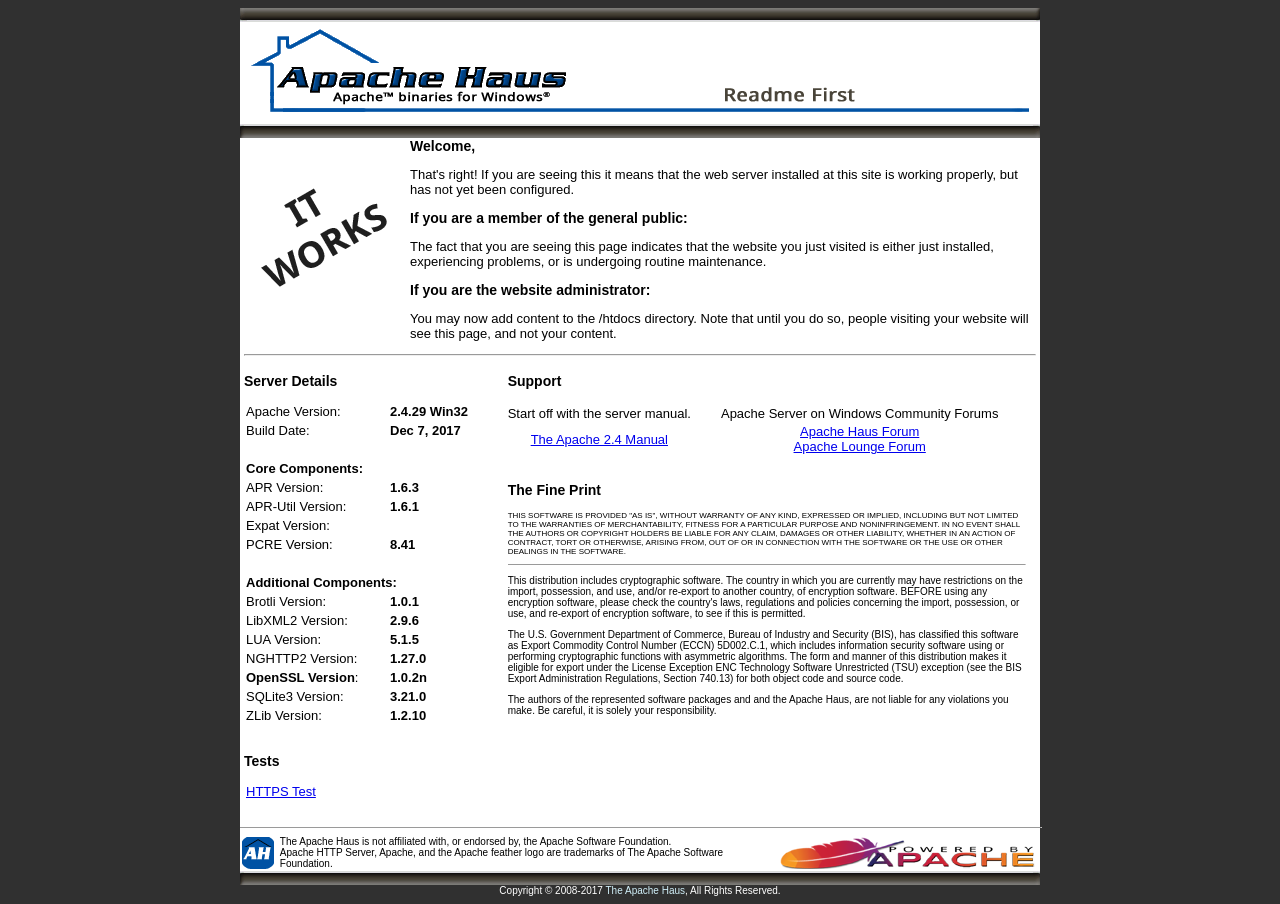
<file: index.html>
<!doctype html public "-//W3C//DTD HTML 4.0 Transitional//EN"><html><head><title> Apache Haus Distribution Installation Test </title><link rel="icon" href="/apachehaus.ico"><link rel="shortcut icon" href="/apachehaus.ico"><style type="text/css" title="Apache Haus Distribution Installation Test">body {font-family: Tahoma, Verdana, Arial, Serif; font-size: 12px; font-weight: 400;background-color: #303030; /*  #272727 */}td {font-family: Tahoma, Verdana, Arial, Serif; font-size: 13px; font-weight: 400;}.head{font-family: Tahoma, Verdana, Arial, Serif; font-size: 12px; font-weight: 600;}.mid{font-family: Tahoma, Verdana, Arial, Serif; font-size: 14px; font-weight: 600;}.mini{font-family: Tahoma, Verdana, Arial, Serif; font-size: 10px; font-weight: 400;}.fine{font-family: Tahoma, Verdana, Arial, Serif; font-size: 8px; font-weight: 400;}.bold{font-weight: 600;}#default {font-family: Tahoma, Verdana, Arial, Serif; font-size: 12px; font-weight: 400;}#copy {font-family: Tahoma, Verdana, Arial, Serif; font-size: 10px; font-weight: 400;color: #fff;}#copy a{color: #D0EFF9; text-decoration: none;}#copy a:hover{color: #52B0FE; text-decoration: none;}</style></head><body><center><table width="800" cellpadding="0" cellspacing="0" border="0" class="default"><tr bgcolor="#ffffff">	<td><img src="data:image/png;base64,                        iVBORw0KGgoAAAANSUhEUgAAAyAAAACCCAMAAACJklwiAAAABGdBTUEAAK/[base64]/HxhM3XCdWhlqPxA9cqSRNdVeNw4Ss0wBMl73S6AozWwA1aVNkdUhFQcLByUdSXhAPDbHF2RhYl2pnYdnY3W+IoEdtknRybi41PAUqTigkHT03LbnBuhlSjH2RpTd3uAsoRgMYLTJ0ticnJVNORFpYUDUwJxkwRwhHhkA9OUpFOkdEPUI/N1BKQ1RORjAsI3JxbTozKzo1K2hlYmlmYGlnYzk2MXp4dGiRuQsNDzArJE6HwB0aFo+uzDVjkUI9M25sZnJ/iz88MzIsJTIsJh1CZwZQm9vb2XBtakdGQ2ppZW1qZiomHmRiXzIuJDIuJWJgWWRhW2dkXklDPIicrhM+aRAbJ3OVt6XC3193j6rF4bTM5GVxfFSLwgAAAP///1T0TQUAABcMSURBVHjaYtjOzcSkOApGwShAB9cFhNnWAgQQwwuB65ICyqNgFIwCVLD9gvBbsWsAAcRw+YHw61ebr2qNglEwCpDA5iuf+GXOiAIEEAPbh4/[base64]/VEwCkYBGpCVNVEACCCGl5xG5grmCqNgFIwCVLBhg4LRYYAAYliwYM+MGTPWqY6CUTAKkMHMmTP2LFgHEEAMU6ZsUZ0wYab2KBgFowAOns/UnjBhwpYpUwACiOH/[base64]/feMttGAHgVDEwAEELkZJAqcPQoIznZUQ/rwVctHg3oUDEUAEEDkZZDF4IqhwJCYycDiIFAWyZrYNRrYo2DoAYAAIj2DLP+/GNz7nnaI2N53cRVoHrEmcHTicBQMOQAQQKRnkImdWSQvJckGL9AqGF3DOAqGGgAIIBIzSCp0MiSexG738kmgPku+3+gaxlEwtABAAJGYQXoha3YXk25Rjh94gdbs0VmRUTCUAEAAkZhB/ufMnjRpLnlWtYEqkayM2aO99VEwdABAAJGaQSgCgeCp9YL9o8E+CoYKAAggumaQ//8PgbJIVk3UaMCPgqEBAAKIuAwyl1oZ5H9OBnjriMFoV2QUDAkAEEBEZZBsO6plkP//[base64]/d/RaBgFgxUABBADrgYQOHvQekavcCJoyLemanTH4SgYpAAggLBmkJwqO/CikFm0tz8HnBEb/UZ766NgUAKAAMKSQbo6wWeVZE2kjwvmGoB7636jXZFRMAgBQABhZpDZkEPa8yfmdIEAHSoRu0YwGF2gNQoGHwAIIPQMMjdDFxVMHA2jUTCCAUAAoWaQYvTsMXodzigY2QAggJAzSGFgEDoAdqH9RgNpFIxcABBABJaa7B/NIKNgRAOAACKQQaKwZRDTfwhAO5f5wu0wI88AZGeaggTQ+aNgFBAEAAFETgZBTmm2NHOZKcWpGeFKXzDfHc53H434UUAcAAggcjKI478dK38VFha2ZfX986SZy1z/rV/5o6vKP4bsWupfz8rfhdU1DLB6zvHfl5WFy/38BWmYrUfBMAMAAURGBvH817OoMSEvISEvtPmfJc1cZvbvqV9FXmjZPwoyyCTdhKSOUliF8e/fvYKEJI8yWjYMR8EwAwABRHoGATZ9ymNdIjwCnJ3DVtMwrf37N7nBOyC2jOz2kOm/+Qb+zmFWTrBq7t+/+KRQD5fm0RbWKCAaAAQQ6Rnk379cFhaWcFAG8WBgQXQQXM2gwBXOMjPzhUmbYQJXRFL2RZOyBdtjnxcaEFH2zxIh7glvG9m6ohtnitnLb9X1d46wgrkRmGEK6sEZxpeAk1xRHIKkEJfdZqMJabgCgAAiOYNY/mNh+QckgPkDmEFgiQ3c8sIKHKGJFRuwhXY2MAAwRdv+Yy1IAtqwOhqLcUBX4DQODtz/9Vd4AzMIrJbzRM0weJzkiTo+4IgyZmeLze7RhDRcAUAAkZpBzP7FsPxzdPv3LzYUmEMimhFpw/Pfmn1bpy8KL40BJ5nERZWV0xc1x2CMsP77F7NzG1BuYSJELzA18q75KdSUi5pBPP8dyPcPiLWC5g+wcUtzoSn437+b69dMXl0Kkdu5bWvltp0s6C2nf/82JXg7d8AziPu/p93eAQwwPl4ngbwyuQmq0v3f1n2V04UgfRdbiN3loxlkZACAACIxgwBLe6d/lm7ANNPsD8whYS6ItOH4b+kkuwrvsph/7qampo7/EjPsihpC+8AZxPSfo6cpHDjGWGWkFiUECP6DJNQ/K+fqejj9+wdT4gjS4/jva7e3hwswVZoBhdyhxoWAjXP/t2NjTrw3MH+4AuUs/wll1OgmhaMn038swC5HAMiJMDCrAWhiOUQdPidBvVIOz0qzqgwSPHLBEzKW/9ZvzPFLikZUnSD3jCak4QoAAojEDPLvXzS4EHf9F5LkjdoJ+fdvb4V/gEvpP3cvIM/iX2JDPTA5JmKZxfCNCU/w9w5zAadG03/f2gqSPKwE0RQCjWsAqoENQYGNC4Aa9+/fjaCEUIZESO/b7B9Dnn9oLPrglOm/OTX+QBdawdto3/2SQkEmOv7H7ySEVxyho2GdeWCvuII5N+wT/D2i/zli6UyNgmEHAAKItAxi+W9OOThVpvzrawBmkIBYJ3hyA3eq4WNGpv8OdoNaSCzQVj1Kw72nP8HbgwHSgjH7tzCjPoChCaP8x20csLddlRcKSrHQ9haDf1gsxuCUGajLERCByB8dz/K8kQa1cDsJw+75jfVIdncmhToHrC4bbWGNCAAQQAQySCBKBnH8x5oALTohGcQ5DNYMgY4RxSK6wK3d/rAUZ4vaYI9ZGp8HHm61BOe5yRXeMA7KGC1O44Ac0PgtsAaBOOVfqIuVVbgTcqMHbjBIC6Sct/zn7+8cADMRn5Mw7dZFtrvb39k51Dt28vRKMLhXTvZimFEw+AFAAJGSQTz/xYQzlEN6xgebvJ3BA72wiW5gysnyB3eB3SDJsx+U7qOhmWDHw43V3R2J0A53eYI3fLj13795K0IRY69IY7RQ4/5jMQ7EAbadoOblOjmFhISwYLTRgAbDtIB1JQEzCMxEfE7CZ7fZv7LQWAYGhtgwZ/+kBt2s/PwGYF9lNIMMWwAQQCRkEGCh24xU6JaFeYAyCCu0xeIOS0bgVOUDTJ4JwAa/Eyjt2P7ruRuVWg9UamlrYWHh+i86zxs23Gr7j3VJEtJkBcoYLdy4/8jGwTjRrPjGWiEGw7SAdT1LcoaZiM9JeO02+1e6OhwKrFw8Qr2BHSOn0QwyfAFAAJGQQUADWMigCdjECoiA96JBg6oeLpChHmAfhSUDlO5ZQSnO9d/xqhXeHVYx/1IgI2HA4hpYQIPrHlfQaC5QYcw/LGO0YTDj/iMbB+SAkz4reHwLCfxHHW+DGMwKy3n/WOzqnWEm4nMSmldQ7UaZtEmM9QgANtpYRxcHD18AEEDEZxD3fywxSEWlI3SgFzZ49K8HvI7DCTzUA0xHc1KB7fZwcIpz/LdQF5IJvCA6VyGGW4Ec8GweRgYBGdcBTHsw42pAffQYyLhXLtA4UAbB53Kgpd3eMC0wI5xhJuJz0v9/MRkgr+QieQVhkCty394J2C5zCY8Z7aQPXwAQQERnELN/MazIHWnXfyHeHhEdsS6QtbGm/+Y01juDMgioNPVy/7cqz8PFCtJK+ffPw98jggGaGi3+/TtR7xELHUT99y/WOyyCATmD2JqCjOtLcO5gsIIMuwItL88LiHCBZEbTf6Ug49AziCl6FRSa5AHTAjcCZiI+J5n+SwSqjIVlEJBX4HabmXoht+JyvSNcwktHR7GGMQAIIGIziOe/f2gJ4R9rrBUIJII7tpBBVVBL/R94xCgmlsEqvIwF2mdgcAEqBJa07mZmjsCWiTNk1MkTLNcMlYMuuXIEjwkBm/oRQNFweDegjAHIjQY350z/sTKALGaFjU9BhrIsMTKIC1wLwohw2EAubieZ/nMCm58L8woDwm7QYhe4nZb/+hjCQSsHPEfT0bAFAAFEZAYB5o/cENSm9j9W8OCRkxM4yUEHVa1yIf2UGNDIEgs01Vr+E0x0AqmELEIRBI86OUHqGqDBLKwIOVhn+9+/PrAieAaBcs0gPEGwFtROOmoq9fyXCHEetFVo+y8G2UR8TrIFOikRxIN6hRXJoH8xyFY69TmxxvzDNvE4CoYLAAgg4jKIJ+ZqQOS1ib7w0dpcFpRE6w4b/[base64]/0QEuLlZNowM6gxLIQUFwHHUzCMxc6/+RwXJ1OAy0qRvKQQcQQFTKIP/+lUeDAA33qI8CSjKIDbARVAumqJtBCBtoQ4SaQQwAAohqGWQQHqjjZWHhNZo5kBJyiZwciEpOB9YltZFgZmYwsALIhFQs1kD5kjpwBgH2RBwywTIt6QgFSBoxMgi46wLUFgnUVvI/DWSWXHpdGihXBpPZrRkUACCACGSQeF1dA6KaWDh3Z/uYpuBvm6HyId1jH/BsIbhzAzPQ1MwHlxk4pHwssY4wgU12A3fHgUxMvQQWVrkOxS3o0IScDs4gwCwQDErpoIQOzB42JVB2JigpQxpMoHoEmL5BMlAqDU0jRgZBaCsBtqlqQRRQb2SyzRDPIAABRKUMght44m91YWQQz3+mZv88vRAT4GRnENN/pl4+2MYTUsAjxaC84EhyBrHwNXN3tPUckhnEGtyRjgQm+bT/yXJytUChFlC/vRaWuIHiccHwlN4CzjNyDmDKGk0j7gxiDeFlgk0nshk2iAFAANE6g/j8swRPn9jaWpiaghbCe6WYmtp6gQtxUE1h9g8obvEfwgeJW/wDpmxLV0QGgeoDFfxgQyyQDAELwOoEsIiPKUQ5UACYz0wh1njBHAAWB1Ur7v+A2STlnymqsf9BdoEzCFSXrSm0sgEyICab/TezBOIhl0GApXgwOIGD6gEHcHMrGLXbUQfOEqBcBEnpmf+RKWtsGiHmAkEcIoOkgyWC5dIjSeinDGIAEEC0ziDAYtwS1C8xs/wHRCmgGsXMHZQGXf9ZmgETqNk/kDh43bu74z9HL3AGAarwhGcQqD5QVQIxxBRhCJDn6AuWgmr3AqmAVFm24AxiC7LG0g2mFATcLUGZBJhNXP+5oRrrCjIEskAfosv1nwWkCgQaDTHZ1NPM09HWd2iOYtVBOs1yoDQdDG5uRVpn2tikgxO3DaSD4gBL6db/0SgUjaijWA6IDALp4SeDOi7JwyGDAATg5opxAARh4KvaQIwDAyQaN7/g4iP8OvUo1OjgoJuSDgRoWe7SFiiv/[base64]/zToYWrUM6QwCEEBUGubFBdxBC2LdwU0ZL3ChDyyXfSAp2hUtg/haAIEPZgbxglUWCMUwQ5AzCEy7j6mlpQ9SBnH9j9APcxSwBQeqlkCdI9QMAlTsBWOAdfn+8/3n5Wtp5v4f2eQhOsybDu5lWCMlYog4ZGQXKl6LM4NYY86Q4MsgsLw2xDMIQADRtg9iCx5nBZFmwDRnC8kIoJWCwLaXpcV/Nx9EpQDie9liySAQfWgpGWIIIoPAtFukeAETtQU8g4DFTUGtI6QM4gnqoYNWQHqhGgt0E6jbYYakyxa0EtMUtIgR2eQhmkHigkFDtGklwM6Ig4M1aOgVyHRIs4YMPaUBZa0dauVwZhBkjQQySJxNctz/SKBZYDuCIyMjh2wGAQgg2mYQs38+kHrEB9jn/QfuLIMaR+BetSW4SQTPIG7g2zvcMEwAKQN3spGbWDBDEBkEqt0U6cIdcAYBizt6oWSQFOjZJY7/0YwFucnS0gxJlxdoCbMPKEOZUnCVzyDJIKA6IB2YetNh60NAZTyoq1ACTtagDglQQTCuDIKskUAGcYB23mshlpIyOT/YAEAA6qwdB2AQhF6LxIWJwXABFxcTT9J7W3xq1ca1Q1n4CC8MggS/LRBqHVfJ26jUFRuEfNupkt17qSKhLuT08S2qLa46TucOIs/RCNc5pmmDo4G+pIV9Mxx3WMtRRZaoAlBkoIcB8C/[base64]/[base64]/TGui+xcAAHEcEfvPNclzVEwCkYBCti9W15cXPokQAAx8IlwyevcVxkFo2AUoAJpKR6etQABxMB3S/O+lNwoGAWjABWc4jl75BwHQAAxcB579JmDQ2kUjIJRgArEZBgZZQACiOEw+2kxxqPqo2AUjAIUwMbG//EDG0AAMYiekeH/dGWz1igYBaMACVzd/Oq18IPLAAHEcE3srfCF7cqjYBSMAlQgIHld4AVAADGsZRMWuK44CkbBKEAHTEzc2wECDAAyM4fEdqKsggAAAABJRU5ErkJggg" border="0"/></td></tr><tr bgcolor="#ffffff">	<td valign="middle">	<!-- MAIN BODY -->	<!-- _works --><table width="800" cellpadding="0" cellspacing="0" border="0"><tr>	<td valign="middle" width="170">	<img style="float:left; margin: 10px 10px 10px 10px;" src="[data-uri]	AK/INwWK6QAAABl0RVh0U29mdHdhcmUAQWRvYmUgSW1hZ2VSZWFkeXHJZTwAAAAwUExURS4uLpaWlvDw	8NLS0ltbW8PDw6WlpT09PXl5eeHh4bS0tExMTIiIiGpqah8fH/////mPxOcAAAAQdFJOU///////////	/////////wDgI10ZAAAIx0lEQVR42mLgH5QAIIAYBqezAAJokDoLIIAGqbMAAmiQOgsggAapswACaJA6	CyCABqmzAAJokDoLIIAGqbMAAmiQOgsggAapswACaJA6CyCABqmzAAJokDoLIIAGqbMAAmiQOgsggAap	swACaJA6CyCABqmzAAJokDoLIIAGqbMAAmiQOgsggCh1FittnAUQQJQ5i5OXj5EmzgIIIEqcxcTIx8fH	wEkLZwEEEAXOYmPgAwEOWjgLIIDIdhYrNx8EsDPRwFkAAUSmszg5oI5iYKSFq/gBAoiBvETFAHUVBydt	ciJAAJHjLC52qKNYaFQ88PMDBBDpzmJm4YMBRlq5ih8ggEh1FhMHHxLgpJWzAAKINGcx8bMju4qPl1bO	AgggBpLKBEZ+RkihwAqh+WiVuAACiIG0MoGTnxtUKAC5kGKLm0bOAgggBtLKBB5+Vj4ecEnFStNUDxBA	DCSVCaASHZbMeSHFKU1KU36AAGIgqUxgRo5UiBAPRdYz4xAHCCAGUsoE1FqZkcJCgouDG9WjSAAggIhw	FqKkQo0xJkgNxEJmo4gBX1YGCCAinMXJAHcXaoyxkV9IcMHM5MIuDxBAxKQtRhYORg7MxMXPD0ly7KS7	ioNQ/QUQQEQXEOxYYozcQgLeKmJhxBHUAAFEdHHKhi3QOcgqJKB5hQNP7AMEEPGlPLYY4ySn3QzJKgx4	kyRAABHvLGZsMcaILcnhdhATItzxZxSAAGIgNUWgxRg7CYUEIySEIF7BrxQggBhIDXy0GOPCm89R8gc7	1C2MRIQWQAAxkJ5UWTGTHDtBZzHxwoMIYgw33toBIIBIagZiizFm4no/jAid0ETKx80CrWpZMPUDBBBJ	zoLGGBtqkuPlJDakWZDzNDJgQM8zAAFEWqOZhewOKwdSLmZmwHQXmtcAAog0Z8EaM6xcjFz8pHuIEXWY	ABmg5WWAACKx58NDYq+HCeZ8FpTMwsmB4TDUaAQIIBKdxcRAUq8H2KiFxjiG1cysQAD0Gic06FCLaYAA	IrWfyAhzFTsbkY1aRoSzcBRoWHwJEECkOoubhBERHkRsM+NrATFgltIAAcRARoYCeo2ThBjnhYUIjiqK	CUskAgQQac6CFFzcrKTFOCtUIwc+r6J6FCCASC8gGNhIjXJuqAOxNheZubG1jQACiIHUFM9DSlnKCqsW	GLEnSE42aInPjSYDEECkFhAkdr9gfVxGzOzLxcgCH2dhR698AAKI2tMFnIwg//NyoVULWMoVZqQiHiMG	AAKIus5iZUHv6cKCCeEGeCMIMfyKaRBAAFHTWZzIQ3IcGNUCInBYkdv0WEtAgACinrMQ47woDVY2eI+Q	Ed1hjHwsPDhqfIAAopqzuNjRwoQdpTEE4iKHJgv+XglAAFHJWfAxHQYeVlZelOBiRRonYGXBiGXsACCA	qOQsWIMHklA4UKoTlB4TYvAcb3ABBBCVnIVU/cFrOV7sfVxwEiTUJwEIIGqlLdReEUpbFL2PC8wbBEct	AAKIakkeZYiXHaUnwsRO8kAYQABRzVmsSL0iRrTuN/F9XBgACCDqlVuIIV5GjAYUyT0mgACinrPgvSIW	zHkqZlIHwgACiHxncYJaAAwsjJwYzXw+zAk0DhIHnAACiFxnIRWMHEw4qz+4w0By3CQMsgIEEHnO4mTB	1lVnQ4ggHMYGK63YSLEAIIDIchYXA/YhBKhjgS5gQ9SQ0BYWaQMEAAFEjrPYcA1tIA/xIjuM9IkhgABi	INtV7IysrLCmOCzvo1R/bMRVf1gBQACR7ixOlM45bJSDB0v1x0RU9YcVAAQQ6c5iQR3jYkYZ2sCo/tjJ	m9kDCCASnMWJVGryYsQpC7nVH1YAEEBEO4uZhQPHgCwvcgiRXv1hBQABRKSzQJN37EiOwJLYeCgdMEQG	AAHEQEJBxYywFktbi53M6g8rAAggIp2FsIoFc+yOEyWdc1BjnRJAABEZiYh0zoJlsJkFOb2RWv1hBQAB	RKSzECmKEUtWQ21gkVj9YQUAAUSks9jg+YsVy1QGF2pyosJkP0AA4XUWKzPqiB0PfEgRNbi4qL6CBCCA	8DiLkxdpdoEF3oHgwSyZeKi+DggggBhwDymgzHowwm3mxJjlh7T/qLquBSCAGPCXCXB3caL1a5AH8Diw	ZE4KAUAA4Q4ttCYeN7yIgNZ7sKk3aEuVhZqu4gcIIAYC/VG4u8DphwG5tQeaBGflgk6TUHn5KUAAMRDq	vsPcxYzZfME380YhAAggBvzdZAaEnexIZRMHmqu4qewqfoAAYkBvvrCgVDg8CHfxIKcg1PCi/iIugABi	QG++ICpZXnAwwN0FyZqw7MeK6EHQYu0pQAAhO4uRAXOQmJkNnnbYUUtR8Donbl42mqwrAwggZGcxo3QX	IImchx/uLh6aLazGBAABhBKJMHdBS0YGSOOODdreZCZz+RE5ACCAUJM8qrs4oEUCG3REjZ2mK2BRAEAA	oedEZHexwXIZxF0cPLRdMIwMAAIIvdyCugtcJHDC6xuou2i6MBcFAAQQRnGK7C52eH2DNBhDF2cBBBCm	LUju4kG07hDuYqWHswACCIvnYe5igtQ/jKjDNOzM9HAWQABhixOou7gh671ZkJvzDPRJ8fwAAYQ1qTDD	hhV4kOsboLt4mOjjKn6AAGLAN4TFwYlS33Ax89MLAAQQA96hNUZuilctkwcAAogB/5AfN/3qGxQAEEAM	RAyQctLfWQABxMBP2F1s9HcWQAAx8BN0Fzsr/Z0FEEAMBAceGJkGIG0BBBADgQER3gFIWEAAEED4a14u	Vv6BAQABNEj3vgIE0CB1FkAADVJnAQTQIHUWQAANUmcBBNAgdRZAAA1SZwEE0CB1FkAADVJnAQTQIHUW	QAANUmcBBNAgdRZAAA1SZwEE0CB1FkAADVJnAQTQIHUWQAANUmcBBNAgdRZAAA1SZwEE0CB1FkAADVJn	AQTQIHUWQAANUmcBBNAgdRZAAA1SZwEE0CB1FkAADVJnAQTQIHUWQIABADWq/hCxWcQTAAAAAElFTkSu	QmCC" border="0"/>	</td>	<td width="630">	<!-- TEXT -->	<p><font class="mid">Welcome,</font></p>	<p>That's right! If you are seeing this it means that the web server installed at this site is working properly, but has not yet been configured.</p> 	<p><font class="mid">If you are a member of the general public:</font></p>	<p>The fact that you are seeing this page indicates that the website you just visited is either just installed, experiencing problems, or is undergoing routine maintenance.</p>	<p><font class="mid">If you are the website administrator:</font></p>	<p>You may now add content to the /htdocs directory. Note that until you do so, people visiting your website will see this page, and not your content.</p>	</td></tr></table><p><center><hr width="790 size="1" style="color:#CDCDCD"/></center></p><table width="790" cellpadding="4" cellspacing="0" border="0"><tr valign="top">	<td width="260">	<!-- BEGIN LEFT CONTAINER -->		<p><font class="mid">Server Details</font></p>		<table cellpadding="2" cellspacing="0" border="0">		<tr>			<td width="140">Apache Version:</td>			<td class="bold">2.4.29 Win32</td>		</tr>		<tr>			<td>Build Date:</td>			<td class="bold">Dec 7, 2017</td>		</tr>		     		<tr><td colspan="2">&nbsp;</td></tr>		<tr><td colspan="2"><strong>Core Components:</strong></td></tr>		<tr>			<td>APR Version:</td>			<td class="bold">1.6.3</td>		</tr>		<tr>			<td>APR-Util Version:</td>			<td class="bold">1.6.1</td>		</tr>		<tr>			<td>Expat Version:</td>			<td class="bold"></td>		</tr>		<tr>			<td>PCRE Version:</td>			<td class="bold">8.41</td>		</tr>		<tr><td colspan="2">&nbsp;</td></tr>		<tr><td colspan="2"><strong>Additional Components:</strong></td></tr>		<tr>			<td>Brotli Version:</td>			<td class="bold">1.0.1</td>		</tr>		<tr>			<td>LibXML2 Version:</td>			<td class="bold">2.9.6</td>		</tr>		<tr>			<td>LUA Version:</td>			<td class="bold">5.1.5</td>		</tr>		<tr>			<td>NGHTTP2 Version:</td>			<td class="bold">1.27.0</td>		</tr>		<tr>			<td><strong>OpenSSL Version</strong>:</td>			<td class="bold">1.0.2n</td>		</tr>		<tr>			<td>SQLite3 Version:</td>			<td class="bold">3.21.0</td>		</tr>		<tr>			<td>ZLib Version:</td>			<td class="bold">1.2.10</td>		</tr>		</table>		<p><br/><font class="mid">Tests</font></p>		<table cellpadding="2" cellspacing="0" border="0">		<tr>			<td><a href="https://localhost/">HTTPS Test</a></td>		</tr>    </table>		 	<!-- END LEFT CONTAINER -->	</td>	<td width="530">	<!-- BEGIN RIGHT CONTAINER -->	<p><font class="mid">Support</font></p>	<table cellpadding="0" cellspacing="0" border="0" class="default">	<tr style="height:22px;">		<td>Start off with the server manual.</td>		<td rowspan="2" width=30>&nbsp;</td>		<td>Apache Server on Windows Community Forums</td>	</tr>	<tr>		<td align="center"><a href="http://httpd.apache.org/docs/2.4/">The Apache 2.4 Manual</a><br/></td>		<td align="center"><a href="http://www.apachehaus.com/forum">Apache Haus Forum</a><br />	<a href="http://www.apachelounge.com">Apache Lounge Forum</a></td>	</tr>	</table>	<br/><p><font class="mid">The Fine Print</font></p>	    <p class="fine">THIS SOFTWARE IS PROVIDED "AS IS", WITHOUT WARRANTY OF ANY KIND,   EXPRESSED OR IMPLIED, INCLUDING BUT NOT LIMITED TO THE WARRANTIES OF   MERCHANTABILITY, FITNESS FOR A PARTICULAR PURPOSE AND NONINFRINGEMENT.   IN NO EVENT SHALL THE AUTHORS OR COPYRIGHT HOLDERS BE LIABLE FOR ANY   CLAIM, DAMAGES OR OTHER LIABILITY, WHETHER IN AN ACTION OF CONTRACT,   TORT OR OTHERWISE, ARISING FROM, OUT OF OR IN CONNECTION WITH THE   SOFTWARE OR THE USE OR OTHER DEALINGS IN THE SOFTWARE.</p>	 <hr size=1>   <p class="mini">This distribution includes cryptographic software.  The country in which you    are currently may have restrictions on the import, possession, and use,    and/or re-export to another country, of encryption software.  BEFORE using    any encryption software, please check the country's laws, regulations and    policies concerning the import, possession, or use, and re-export of encryption   software, to see if this is permitted.</p>  <p class="mini">The U.S. Government Department of Commerce, Bureau of Industry and Security (BIS),   has classified this software as Export Commodity Control Number (ECCN) 5D002.C.1,   which includes information security software using or performing cryptographic   functions with asymmetric algorithms.  The form and manner of this distribution   makes it eligible for export under the License Exception ENC Technology Software   Unrestricted (TSU) exception (see the BIS Export Administration Regulations,   Section 740.13) for both object code and source code.</p>   <p class="mini">The authors of the represented software packages and and the Apache Haus, are   not liable for any violations you make. Be careful, it is solely your responsibility.</p> 		<!-- END RIGHT CONTAINER -->	</td></tr></table>	<!-- END MAIN BODY -->	</td></tr><tr bgcolor="#ffffff">	<td>  <br/><hr width="100%" size="1"/>	<table width="800" cellpadding="2" cellspacing="0" border="0"> <!-- disclaim -->	<tr valign="middle">		<td width="34" height="34"><a target="AH" href="https://www.apachehaus.com"><img id="padding-right:5px;padding-bottom:5px;float:left;"  src="[data-uri]		AK/INwWK6QAAABl0RVh0U29mdHdhcmUAQWRvYmUgSW1hZ2VSZWFkeXHJZTwAAAELUExURbvR53ejzu7z		+RFeqiJpsIiu1TN1tmaXyDZ3t/z9/t3o86jE4ABMmKrF4djl8XWhzgBJkgApUwAaNQZWpgA5cnKfzavG		4Y2y1iRqsQA2a8zc7QBOmwlYp4Ss0wBSowBHjgBNmgAdOgAKEwARIgApUgAhQleNwxtkrgAqUwA0aAAQ		HwATJtXj8ABPnQAKFABRowAtWQA0aQBGjAAmTQAaMwBQoQBFiSFosAA9egAKFQBDhgAYLwBLlQBGiwAr		VQAfPgAoUAA/fgBQoABRogAIDwBDhQAJElSLwgBQnwAyZQAPHgAQIAAJEwAnTgBGjQAqVFWMwgAcOQAd		PAA9ewBIkESAvP///wBSpP///7wyhm4AAABZdFJOU///////////////////////////////////////		//////////////////////////////////////////////////////////////////////////////8A		T4UBDwAAAexJREFUeNpiiIiI4OMIxwo4+ICSAAHEEBEhLhOOA8iIR0QABBBDBD+ykIKvaggynz8CIIAY		uJG4TpKWBp5KggpIQtwAAcSgjuBYaQXKh4fz+LuJIMQkAAKIAc7k0fC20AezbK2D/ODCAAEEU+Ch6SMo		DRM0NdRz4IGyAQIIqsDVS1EA2XHSdi4icmAWQACBFdgYKzvKoXlRXkjIDEQDBBBQgYCKtqQuZiA4B5vY		G4WHAwQQ1AoWBhBghLFYIRSIDxBAUAXMYSAA5oAY7HAqHCCAoAoYwQqYQCaAGKHhbCCKDcgHCCCIAmam		MCaQCHN4eCiIDg8PgFDh4QABxAA1gIkVohNsFheEkgJJAQQQA9QARrBOoKvACiGAFyQHEEAMUAOYwXaz		hoczIBSAPBEOEEAMEAOgAMgDsVlDQ2GeCAcIIAa4F6DegDgF6hcgAAggBqgLQkN5wd4IhXgmFOaJcIAA		YgA5iwseFKHsEHOgfgECgABiACkGuwbsfEZeiAwDzJfhAAHEEM4SGsoCYrEBrQllARFAu6EUEAAEEEM4		AQAQQAQVAAQQQQUAAcQggV/eHCCAUPIFFsANEEAMEaL45EUjAAKIIYJTVhiXtLAsZwRAADHgy906QEmA		AAIpiOAUU2NDl2VzF+MEyQEEGADHiStyQzap8AAAAABJRU5ErkJggg" border="0"/></a></td>		<td width="530"><font class="mini">The Apache Haus is not affiliated with, or endorsed by, the Apache Software Foundation.<br />Apache HTTP Server, Apache, and the Apache feather logo are trademarks of The Apache Software Foundation.</font></td>		<td align="right">		<img src="data:image/png;base64,                                                iVBORw0KGgoAAAANSUhEUgAAAQQAAAAgCAYAAAD0QgaeAAAABGdBTUEA		AK/INwWK6QAAABl0RVh0U29mdHdhcmUAQWRvYmUgSW1hZ2VSZWFkeXHJZTwAADR2SURBVHja7FQxTgNB		DBzv7iUCCSREg2gRf+ID/Id3INHyCZ5AgSjSURCdLsdl1zazJnlDGiw5zu6OZ+wpTtwdPcan+6hxVKYx		U1xBiiMJ0OaE5VsgSpDwojD90KQGV+ExwXrt/dVZBebEVYl3MI1vokquFZbtwA7lHftaF/E/XKN8M45B		fOYgRubkwSXUM3Zla1FbLjirMwrP03BBLvYTG7NIivkMObCRXYu88cSfqiV2pRKhmbtSV0po7VGwkdvg		iVW7EeSTsCmaiMvI3rDPwxW3vCF2bshfVJn4SMqMSv1G3zwL95Cwt0ezNdTpQalQpYZmHIO0cHpvIjF3		d9fED/9TeNxKwmwVWx2x8x/sbMHkM5au4H1UDSxibDpCL+t+h4/PF/pQ8R+nict1wtvjHa7PM1YD8Po+		4uF5c7J5jt+BXwHEMho1eAIJVBgCM6Dgn4/AwoqB4QOHgBIwe8kDhbn+MzKC8udnUFkKVHcXmOE+AtVy		//vPZAksLnyAGsWA9HFgXtwBVHMMiL+PhugoGOwAIIBGCwQCAJTr+f9/YGD+/YfhJys7xycmXn1gCyIY		2MKw+M/ExAKkPwEz/kUgfR6o+DCwqN3M+v/3mb+MHKuBYiX/GZlzgeKngMZMBhq3ngHc9hkFo2BwAoAA		GmkFAqgTxAHEAkAsCMzI4sDaXQJYswsB+dzA7A/qSbADxZ8DxX8A+c+BGfnePxbmt8zc/76I/n97jfXf		72tfmLln/P3HbP+biTEf2BJwA/ZhbP8wstj+/8+YCexlnAOaMpnl/9+u34wsU4HtDHagobYgNcBexyRg		Qz5/AP0vAuwoGQIbNx+A7NOjyX8UoAOAABruBQKwd8YgBszY0sBMbgLEhkC+HAPTfwVgTwBYCDAKALtO		LKAxg//gtgAjWBNobACYuYFSwKYBA+NroPhLYIY/D+zJLxf6//4S19/v3379Y9v57r/Azt/MLBlAuUlA		zazATA+0j8n8FyObMdP/v/OABc1xoF4HRmj3g4mJKQ9IfwUym4D4ByO4BULT5g1opESSiZHZk5GJ2en/		/3+OQJdI/fv3Zz/Qg74MELeMglEABwABNCwKBKRMxQ/MgG7A/GwKpJWAWAaYEyWANbQwUI4H1gVghOQU		hv9Q9n+0kQOIGGgklAk0SAhqSaj9YWC2/c/ImALU+BRYmNzi/P/jkNS/l6s+MfLO+MjEe/kHI1sXULMV		ZOCPkQVYSKQygFsZDOBBUNDgJaSJwlgJtM8a2LIo+PP/z/m/oME/RrAPjMCuA7YwsHmMyFEPYCuHQQuo		0RxYCJgwMjKp/P37U+77zzcsP368evHj57vjv399vv/r96fT//7/YR5N/qMAHQAEEMsQzPzKwAyqB8ng		jJ8htdz/F79YOG79//MbNH4f+J+BKZIBKaPDamhwZoUUBwyw4gAmg6wOwf4P7WX8h+niAuoHTceo/mVi		9gbS+bz/vnSz//s54RWLcMQPRvaNQDFDqDnAcoOBkxG5iEH4wg4oufDvv38B/xj+3mNm/CcMVJcNVNf7		D+oW0IzKfyaigoQbqFIdWKgEMTIwezOxsOkw/v3F8uvH289fvj278enTnQ0/f767BSwAHgHVgoaxXwHx		OyD+Npr8RwE6AAigwV4gcAIxL4Rm/PXvH8N30OQlMPFrADNPzh8mFikG0ATpf4b3wIz04Bcz6ykgfz8w		CwK7CQzOmLU/JKP/QyoEYK0G6KQjUtZlRCoUGLG0IMAsqX8MzD0sDH+NxX+/rX3NKpT/hZlzHTCzi8DM		RS90kIAuCxNLJ1A49B/jb6O//5nfA8uea8xM/yAuAU1iMOIsEQSB2AZYajgyMTC5sDKxqjL++8/+5eeb		Vy+/3D389suDa1++P70N7Bo8Aap7AMTPgfgjA2Sm499osh8FuABAAA22AkEUiM2BfW+d/0xMyn+ZmRSA		uUIcNBYAbEr/AVaZH4DZ5Dwwgx1i+v+/BZjZaoCpG1QogLoEwsBMZAzMe2+BWW8PMAveZADVnPDa/z98		jAC5JYAtoyOLMaC1KGAFCiNcxX/mvwzMMUCdlgJ/P1f/YWSa8YORowabHXCx/5B1HMDMHAx0f+b//4xc		wELkNEgBeKXE/3/gdQtogAuILYDdAH9WRtZgoErpn/9+/fv08+3rx1/vnr75/vTJN18f3Pj//+9LaCvg		NRC/BeLPWL07CkYBFgAQQANbIEByCBt43p6BwQuYR+yAmVoVXPuC+viMjOgjZKAmvw1QfTYwAx5n/P93		CzBbeQHVySApFAbqD2aErA9AWl7FgFFTQwoJJhzOYsBZeDCiVbOQEQdGZdb/v6cDC4Vlr1nYrv75z6TN		yIjUwvgP9wJSOwTcDGgEFgIP/zExljGDFxHBuxagJVAawALAhpmR2Y6RkdkBKCb97d+P/0++3b/3/OvD		bc++3b375vuT59//fAVl+mdA/JgBtCYC0iUgBjBBC2FQ+IFmXkCzD0+ghck/AjEHUv8FiH+jiQtBC6Ff		aOlMENpK+YWv+4OEYZH1E9rC+U+kPgaonhdEtoZAY0v8QMxGBTs/MlB/oJYNGtbcSO75Ai3sCblPEFo5		/MJS8TJA4xkFAAQQPQoEUKJjh3oMVO2xgutIYHuYhevv9/+gVYM//rP+/8kgDMxEUtAlg9gGzJAzMxMw		A1oDWwya0AhAb5Oz/AcHBiPu4Uc8w5P/SVSPKBYYBdn//YkT+Pvp21tmfvCKQnSlkK4GOMMC+/P/7wKF		H/xn/HeR+T844kz/MzBrMzIxKwO7E6Y//v00eP/zA8+nP++/ffr94emHn+9PPfv24PLzbw+v/Pv/F5Tx		PYC4BojnAzEfEKsAcSQ0YU6BJhpccRIE7nZAEvJ36AAoO7SbBpqaPcwAWTfxD0dk1ELVZiKJuwHxXCDe		DsSpSOJxQJwNlX+LJ+EfhNq3EimtgFo8Cxhwr9+A6QO5aS1SmgaN9ewE4mUwhcygFZ//kcdywP7dA+1W		nYSaxUKCnQzQMGKFhiPMTNBCtF3EZpA///4zKAqyMWiJsjNce/0TXTobGn5LoGHCCHUjqCBrhRYO2ACo		1dwLdWsitJIAFRJFoO40VG4zuiaAAKyavUtCYRTGz3stS9DoiyIcqiVobomWoKW1qSAKAoe2qKW2lmjo		HwhcGoqGsKAtooKgJSgiqJYksg8M44Il5cf12ttz5Nwou4ZDwg8U9L7H43ue55zX+3+CoLAhFQWR7Ta8		6iy6jlJc4HzSz+08OgEky8CX0VTUA3hguspfMKlGXxg5O5x5r4nk3wzeyA1Fdy1j1c5TXLNRHKlsaesf		HYH7qEDfBoDyZwfkojv6x0pyXhDwFzKBnPLSq8cxD21hJLj/UPoI79rCqHCOBOT5nidlqG6l1aDmvyKV		pzWnLcPMmuZDOha7Tl1GEpl41Nb2k7g/b9QkSEnh9MgoEQYXUshrYAZsc/FxRD6jmvI8huiCE3gviIAQ		WHFJ3wTYBOOyEd3ytwrORDi46LrAMpiWjToHliS+STDriAFfp89XT88Fi6JWurS7uJEidYozTn/fzKXE		8Y5lPQ6xA5yKQ34JwkiwiZJ5m3YSL6WdThTsSayeCtdsEVFYdClgFqIxsF5J6Vi2pq5mL+2H2ml045EO		b9OlHQz/3geSDxbzfhG8rxjrag2aGqink7ss7V4VP8+HyMNgHiyIcbAAmGBIusFfj08BREmBAIo8YB+d		wQAYPFrAzG0AbH6rA9McP5DPBs4GTNA9DbAgBHkFug8CMmgGzS5MjI6/2VmzWFj/bWL4/2fR788sccB+		uiC2QUHSyylEoYAY4mPEkEckdvQCggHPLAT2Agi0hYDv79f7PxlZL/5kYjsObAOdBnr2KvO//7+AfjX9		y8SQDKwUrP5DBkelQbtFQIFz7v2ZfafenTj6/tfbp8AWwFNo8/0ltMb/gaW2hvHzoU1kMWhEuwDxRZCE		HZ8iQ4yQHsPN768YJr46CS4YoE3kP9BCBBuAiSuDFQMLFDMuYYZbPz8zPPwNbxFfgNaOddBMVwVtnq6B		1kSgGmghqCsIjXlwjcrFxMzQIKLCEMAjyrDn21uGvJc3GP78h4ckqPshAa3BWKAFHGgB1UMC0QwKG31o		qwW0tNwJGiYrQJL6fNwMRUoSDA5ifAy/Gf8xpJz7x3Dg9SdYBINKSS1omLFDMVY72YDpGeTWf//hYY9t		1PcUlFYhJZWCCgVJXhYGGwUu9AIBFCbi0DBhhmJQvNyB5kFQ4cWQ4yjA0BwlzvD78x+G3de+MnTufM9w		6NZ3kEsbofHwGEpng/sMvMwM7CyMDE/eo5Z7AAFEWoEAae9KAtteqUCmJ5CjBq+hkfv7jDDuf2hOQZr4		Y0Qa2f8P7TFDFANbDoxBzLz/XzL8//vz1ydmuFoyxiUYUKcT8WV6bIOK6AOMmK0ILAUOsPb7f4Pp//8z		wK7CKVaGP6fZ/v/5/Oc/K6gGMgSmnkBQwQeU0/4P2SuGUuQwMzIx8LLw8n3982knsDC4yQCZFvxOoJ/I		jFRbn4Um7h/wKRpgRo4U0mfgYWZhsOWRBS23Ypj0+gzDj39/LkH7+cXQ5ihyHxPU/C2BNkVXswLd1SKm		D87IvW+vAy1kBFoCd1IdtIUwnQGcHhgioOKghBcP7baAMsZ2oP4/UXxSDGF8EgwSLKwMH/7/YXDiEmLo		ElNlKHp5C3lW6TgQ95EY6xxQfU3QlkUntEsEamm8dBXlYwiQEGJ48fsXAxswE8w2UmBIPfcAVCgwQcNw		HTG1eZyqMMPl998ZTr76iq1OYIa2knqhmW8pqen2N7Ck+fnnPza/nYWaCwOgAv0atLXY6aHFzVDiIsTw		A5i5QanRU4+bwV2Pi2HtmS8McXNfgsw8Do1nUEuSwUefm2F+kjhD7JyXGAUCQACxkFAWqAO9HMfIzOAH		rGR0cI62YcnE/xmRlDKiijMwYtS44kzc//8z//n3988n0DZHYpfn4GriY44FoHcnYIOL2BYqoWdcJLt+		AMl7oITI9P/fjr+MzDcZIf00YLPzv/xvBtbE34ys9gyM/9VBXSZYwQj28n/IkCEzsAwEbwoFkn+BGUSb		X8eEiYktcPuzjaW//v/8L8mnxMDOyMrw/scrhhdfn2Dz9E9oxn6DazAL1E3485+Z4fP/XwyW3NIMOuzC		DEvfX3166OsT2+///pRBa/er0D4mKKGpA934k4WRyVSbXeBGioAKgyuPOMPWz0/BbkWLcpC+CdBaaAYD		eMoXDkqhYwmfgeZNbRZRY/DnFWP4+O8Xw/d/EJO+ABsp1lwCDOIsbAwv//z6D20NGQFxNzSDsUAzVz+e		Jvx/aJMaFA4MujxcvwRYWCoPf/g0C2jveqAkqDV2/ctfSDH2E8gB1YxzTBQYUs4++Hvg1afn0Ka1JtJY		12Oov1DsFOdkYfCXl2CI2Hf//9c//x5BC4A2pJaFKDQMpkH9QvQIFJ7s8x4aJp1Q94CUiLMxMy7k52Sa		kWTFz1DqJsTAzQ5pZYBmqr/9+MfADExfYVZ8DCzMjAyRs158BsqBWm8/vYGFxapsCQZOFtCuX8y6BiAA		I9fz2kQQhefNrsluNjW6mkpNMGlLAxYUKvYg1CLYiyJCxeLBk/+AIB4866H/gTdPAenJu5eePEuFWlDR		SIOQSlLXtJtkf82Mb5JpukljdWHZ4bG782Zm35vve/Nm9X/qDOQqWq4MVK3ohsgDsjLfUVRgSHuAw4B6		r3XQb+VATAB6qKAv65/i4BnQ05wKBjxyKT149RFeD4cgRBzT4YKMzgkYNPZY7H/gKo1ONLD0EyWfoMfN		qtgBO5TQBgOQeyByIMQjpAAXOdASyNUAzUhGODrdLEUCKlux52woyuVYbOx9qNT9RnUhu3htu12tUZq0		itbUk+X8g8RHd6t85vRkK6Olwi+7G9voEEbtVV5TsQL3GDdZUDyU+5yRMS1BHp+dIw9PlVrrbvU5Oozz		qGURuhSNVFDLdQNo7VY6F45rySKWgyYLPV9wt8PZqBWCVYUEhh3Se2UwUe6E4c6bmbTDwgtMho9iQNLl		rKYTcBRKuaF4fCo2UIFCPn+l4ComEk4ZBrlt27ByztbLO/Vn2M2X70/YlzIJrbgfIVGjRJefXcAEQ6fA		X14piFff6y+QRrXkBL3Z7DS/7nttNPbQCdiROt2QW0u5scK7uzOw9s15GnGR2ov47/LnX7s4u3eUU/2v		PA/JkvD5rKJIsi7gQjCUVYYQm0RfrxcmzezNklXwIgE+463r0+aPxRlz3D6p572ACz+UvweIcUmsoO0y		cm8+Ld7oE1tvN9vLS7Nm4s6cNYtmBp7P5S2VWDC0e/wRgJOrB40iiMIzc3u37uZ+kpODJIIgnIU/qIEo		FgkqIoJewNZKwSYWIWiKCEERS4sDLWy8QrAQGyVC7CI2ijYBMV1iAkpOTi8ncW93x53ZGd/b5LIXjIlY		7S77N2/me998895jtiOEMejAu5HvstUVUzIdldqGfJltMnuvBeXoKvhxTwKiYveKiYBuUActMtFtagFr		fJPZEKW1Ek2W0FukBv95FfGH9G8FETfUKDhg4SzWOwDpfQC7P0GzlxRDk3QRSKofjic0ZUdwuQSdkFc0		LhrAb4VwyZkZmaupXmc8JAW0HWX39PdXM6+X3zxEWZtP7bxJDLM0480bu2Sd7TV3jxzLD1z9omrSky5T		Wj2Gt29BK6ubOMNf03jg7NmG9J/kE+ZxHSka3YohkIJhkytdB0A7YJ6HSBrtBIGlUBrmT824FqBawFO0		VEj/3caOuaFM79uXza/PFoLmu7b/yi3SnFHgCrDXVZX8eTFlD0IXtAGQJoFs5mA5cX0tqOf+T9ouQam7		37aKJztzFw512APQxf3je3pziFcgMhtwyBBbiGHK4kkrAwJ0Yl8Ph3s+iO1gdsWbX3SDhamlH1OT1eaL		XCbt4z4BjuNE+wU0fsnLKyK8V7AMcaOvW2ZTzLr/8dtTaqWHJ66N4kOkUqmQWm1bcUCcQJHpRffOpb7O		YSG0D0BnDZBs7z97I0kr82h8bFQrUFLlcjngnNcP9pil20OFBzAoIQILOICJUFOPh5E9jMYTMmk7931F		zh3uUKWjaaWFTohAoS8zHNv6T//i4Kkzk+fPnl5v128BxIIjBwELbYYqIK4HVXKwwgBmCRsfMID//fv7		8x0TM3zdDpZ2DzhDMKA5kgF5iQ8DXCFkSTFE7B+ilcHIzP2f6S8wVv/9YmT6T2QpwIi9iY82sQgZxQAN		3AGJW8C4PA10H4i+wcT4H1RjcQPdAaxd/1sCSwI9YILQBdZtyqANTKhrFzDHFH4wsUEOT4G6Arljwgbs		15/9cOkRsDAANdVBZyU8ePD1/j4VYaM4bkZRoF4Whgs/bzHw/+JiEWDlYwGGNIOygHryzz9fX9x8f7WV		gYRzFf4x/Of59f+PCBN4GydkGTUI/wGmqc9//oAHKZignSVoFINXSTJCXQtKZJzAKGYBlv1a7Hym+hz8		pr48UimLPz6YuurT495f//+9IsYd1lyCwaps3PZ//oMnYjnZQS0kcOH0lwFYSGiWiii0lr28ff/D3983		SS0MNDg5lZMlJIrs+PjCBdlYhIFdWmCmB2biP/+AXZO/DF+ATeY3v38x/ARi8IIyRkiTEtSU5mJnYRBm		Y+bgY2Xk4GRlYjAQ5BK3FOOx/vX9m56ka+CRyXPmPn3+9CmDrq4uw8ePHxm+/v2nCGzZMf8Ftsg//foL		7PODWlwM7vMn90lEJaaAuyzp6ekMmpqaDF+/EizXuN9++yvLDMkXnOC88u8fu7myiHXZ1OlL/Hx9/gDt		/D916lQGYIHA8OrLX5WvX/5y/oXNZzFDUtfvv/+g/kIUdqD8xIjUBP7+C7WxA4rXL0D3xUUEqsXXL2MQ		5GGHywEEEAuWNiYoX5ZDCwMmBuRShwlR2bELApMqsLT69QHoNCa0NjhyFwG5y4CcgZDk/jOgqWdAUg8s		Bpi5gMXZH9AxRgRWEeGZFgRP/QFrLKD3QLUssNZnvMAA2qr8/981YOHMCrQPNEWlCxQD7QK0BmYLNWDA		ivwHzwAwIE1HMqDvS0BZvfAbWJZ+ZeKEO40FqB2Y8P9///v9DzcrD+ubn2+/735zYAO0RgSPZP9k49L6		Ba7pWBi42QSAtRqwSfLhCcNfvr8MQuyg2VxmBh1h/eyvvz6dffL18XoSx6r+Ibv0178/DOt+3Pv3nuXP		H6b/KNGA1q+F+Ef0NwOTP6soiwwHLziDAVsb3IVCamWf//55t/HXq04BLm5w7Qlq+YASLggjAxU2bs1Y		fpkSeCEFtODgh5fgqShdfmFQDc5gxclvVCQsW9T6+kEFkP+eWL9JsbFJd8orrNDh4TYBmfMPWsQff/WG		Yeubdww/uIG1Ig/PLzFllTe8QkJfWVhZ/zCzMP0DT3sD1f/49JH568vnfF8fPxWTYPjFKsP8h8lIiBt0		opVyqK+3FLAgfMrHxwcPPmDt9xcldQFr8H+cPCyWDs7SoIL9169fv/Py8ogpDCDmMSHGZ0Hp/ev37wzS		GoZ8nl5ektAZpv+IVhDDX0akHi8HsB236+Z3hiUX/vxhBJWAjJi9adyjb/8ZP336yZJS4aUKLAzEoLND		YAAQQCxIlTSsbxMOtLQSdO4WvNSBNbWY/iMmE4Dy7MKgY9OY//7+zAAvFJBbAQxI7QBYSwE50/+H9qtR		CgtGaJcDVmiAAoP9H9N/Toa/v78xoS4swN0qABWJwH4/aErm3z2gJbeAzgVNkz0GbWkGZmg2oDvEgGIG		QOOygJo1gGqBmf8/P/qmKNj8EvIOB1xrGUBO+w4sDP4CMzYrI2QNycMfLz6f+HjhohmfvjIfK5/k4XfH		jr3//WELA3hpNWjRgqwXK79i+qt/3xnYmNkZ/vz9DSwMrv3XN1e5//c5Ox/jNyYRUFLnYGQVMBY1afv+		9+vDtz/enSN+LJjxP7J/Pn76xGCeFHAusb5k18+v3/9hSUbIKfbv/Tt3f90p6nL+++STIwMrM8MvYK3O		A/Sb3h9Wa93KSobmhkZw7cnPz8/Q0NDA0NjYiKgCmZiFsgXlJ6mycal/AxYmXEB96988YjisLPrWSFH5		ofT5e9pC/5nYfwDN9OMVSXvy++eTWe+f9hDTChJmYRFtkpGfp8XFbfIV2N1nBVZ7b3/9Yph67x7DKyXl		zwF5JZcdnJ1vAN31Vkxc4gUbC/Mb6AzMX1iEAZvNTN9//OB59vSp9J1bt/hPHT6kvvr6ZYV7b66pTlHX		1GVAOzOCEW18ADzAATpnj5mVFWjW/4CgYIbtW7cQvR4JNIyAnHBBg3zA4ABWTkysWBt8yHYDw+z1d+Yf		8U2LV5uaGL9gZgJ2Cf8TPy8HzGbs3Jzs1xlQV5oyAAQQooXwF+wqGUbQ9lxGBm5wemZC1O7gQgitpQxq		QQALBWDtzfTv7w9w1xiR2RlRV+ehZFzkLsR/1MIAW0YHDcAB8xkzM9CNf3/AE+4/6NTcN0hf9f87YDny		AChzF+jSa8CweczICApiJmbIAhVGDSD2B1qhDNkaDZ4uZUYsj8a+6xH7HgdsKxWA3R5gV+EfCw8DGzAo		Xv5+//PIhwuXjn44v1uSQ/y5BKdE28ufr75f/HxtK3QO/ycXl6ShpKj5BGYWLv4ff38C9TEx3Hh4jMEj		wPTBilVL55Vk1H4/uupcp5SIOMuf/38YBNgENLQFtCoOvTgSwUDuJiVg8cDNxn5LhE9wKgOf4Hccc+nw		YHj56tXHTx8/fvjPyOQI8/PPP78Z9OUUlWzTM0GDYq9BhQF4Av7UKcRqGiYWjhxBhUZ7LmEXUMsCNG15		8v0Lhq0cv39Mmztrt7Kq6vIdjoHJwi/f+/1lYwGHY6KgZOn9399u7/7yfgUhbySKShTZ8PG7/QDW0qAo		BO18m/rkOQOHf9C9xd3d2yQkJECLg+4xIHZ2wtZxwKOMmZGRmYeTk01NRYUbhL28vAR+//kj+fjBA21R		UdEnhEtbRmBNzcTw5/O7fwmRxaLAwoCZm4WJ4LwYMP3//f77Hy+wEOP5/x91pg1alf4nxm5Wxr9/ZUW5		dj68c+3U9u3bf3JwcDARmwaAAfHTzt7ps7KSIqjlxCAoKAiWAgggeIHwD2JULNAmPVBhwITUMsAoDJAK		BSbW/8ycEn///XjD/O/PF5AOaC2P1CoAtwCYGNDW8zOgtFcZGTHGG0AlKLD5+P8T0LT7oLTJzPH/NdCh		b/79YnwPlPsFPTeUHUjz/ocs3eUABrYUkG0CGvCDnIPwXxAY9bwwv+IanGRE6QwwYmx/ZsCxjgFEgubq		/zCyMrz4z/T38udbT69+uXv9xreHuz///QpawnrNhFfbmoeJk/fA5+P7vv/9CVot9pqbS8pBUtxmPjsb		vwKo0gJ1F24/Os4QGud8ub+/exHQ5HWeIY73Vi9b/ZHnO8c0YU5ett//fjMo8sgHfBH6UHHx/bVJf///		+0LyMg1gxLL8Y/x48MCB5x2tbRzMzMBsga0gBrVD//1jfnz6gkEcs3gSG48EuM/PAjlVluEK6x9xWzYW		C+gS3Z+vXr1iOHLkCFgvLxOLUJWI6lRXbpEI0LgBGzB8Dr17zrBJhPVj//xV64yNjEDrJo68tTG8tnva		Igl3OSUzkNmcTEy8tWKKk9/8/f32/Pcvu3H5QYKNzdSNXzAJ0sJkAJrPyHDyzRsGEW/v073z588ANvV3		Q6cOCdbSSFO3kEUYLCzMSioqu2EF7okTJ8AtIKzTG0DLHUVYeBh7ExZkfX/LVhShzgTpVv+Hd7FhfPiA		HzQ/gbIONzsT79ffZJTroMQP7LzYKbNzcB3MLHz66s0v45evQU5HjCEgt/vQ8i4XGwP7ilNfD9bt9yrL		y836r6ykBC8QAAKIBanYAnXrnEGaUQoDZnBh8B/H1Cl4+hGYlpnYBf4Biz2gwj+oGR1LaQnawfMT6OCv		QBpUcoM2IYESNjDjA/vUf//fA21nBtbc74Hh9uXfP/BcBSswejih24ol/kOWpgJregYVoBmgU494wMeh		MqIP4SGyPGJTESI7I6YbGWArDFGWLWM/NwFCM4HHB5jBJyLf//nh68GvT28f+/b0/Ktf784Cm/jngdJX		QH6S4RBn0ORWkPr85zPDtS+3t4FWmHFyiuuIi1vPYmcTUPgPCjCgGY9fXGQwtpZ/1tfftYaHl3fdy5cv		7+noajOs2LFwbop/lggvq0YHJzMzaISX1VTIoPH7n+/vrn+6O4eBhDMaQZ1nAWCf+PeGM26Xl+w7YPXx		Aw8rMxN4eRgzPLogg4pAPgsnEzOvHLemhDAbOxew8AFGADPDt39/GJY+u8bw09T2jZiwyDdYk3P69Ong		0XigGpYsQYV6T26xiF/gneqMDM9+fmNY/Pf934apy3ZZ2dgs+/Hjx5HvP3/+Se/vutP04kX8hV3HdusL		iciAFuaIMrOKpAlJFRY/v3sR2M3AOmjJzcQkK8jCIvIXKVF+AS39dHTcBSwMQOsAHv/8+ZPhO7BPjq2w		IwBAxv5lgs7h9ff34135wgys6r5//igjxMUOzCf/GLAWCEyYBQKID+rmgFv5ZCzAA7WaBYGB/fv7G2MF		AUYGFVFJpFkGNPvQV1wy/2N481dANiG6ZpKhqeVtZDmAAGJB6lNIAXUqMzEjZhSQWga/oP26X+BltJC8		AprB+gM6KBwYMt+YOUCzD/++/ngH7P/8+/8NmFM+Ad31B8j+AvT0T6DP3wJzLDP47IK/4MGUj6C0BzTj		E+gYM/Ch6P9BexP+i/z/x6gKlBcF+lkSWDDwAsVFgOHG++8fIxv4qHYilymRvcgRz6IMNqAXmMEZ4y/D		tZ9vPh3+8vDGwS+PDn369/MsdFzgCXQxyR9IR/Efw9Nfb1kF/v26/OTH82PA/CwoKmI0iYNdSBV0DDqo		n/Xz53cGIXGWV/0TemYyMTGvB/bF7/X09DBYWloyOLk4Mrz782rR198ysVwsgtr/wDsiGVmshAyqPv/+		cu3J95eHifXuf3BrhpmB/xejsjSboDKbhDB8lgFaCDAwIc0yMIIXTP1j+PLnF8PnPz8ZLn55zbDz0xMG		Rj21L93lpYeAykB90H+7d+9maG2FLOl34haJD+GTyvsNHeQDDdY8BRYIESUFGz3c3BYeOHjweF1d3R9Q		zZuSnsbw8NuHG59/fV2mxyBSBkpz34A1gA23gGe2sHThhDeP237///8Z3R+vfv9+8eDXz8d6XFzyP8Fu		BNYSrCz/ORkY7oNWjE6cOJFh69atDIcOHWIANqPJqYAhaQE65YgLcDIzMmx4+Jlh9fM/v9mYGTH3xDHi		SGTgLs7//zFanEyBysys3//+JzmhcrCCBhWBBe25X3+ZmaDzeYyYa4KwNov+/GH5zSLAPqtaCbRG5TbI		j7y8vGA5gACCFwhMbP/ZGP4yciCa7CjNDnao2h+QQpHhx39Yf4wR2EdjBDbfGf9/Y2YHr0pjA4bjJ6AM		O5D+CywMuIFsYKZmkP0HFmMEDZiA+k6cwKQHauZzAfXw/PsPXjLL+B9aav7/izmNCapM/5N5vMd/ggUF		I3xlAgPGmlRGyGwBqOr5/en72W8vn578/vzGzR/vLv34/wdUEICWAr9gQOy8BAMxNiEGARY+hic/Xp66		+ucWKMyeiYuY1HFzyTiCCgNYCwRUG4kKav2Y2LJR+dqVy0WPHtzhluU2Znx8+jPDnMOr/skJKrOys7IL		/YfdBwEMBG4WTllHEeMJW14cTnj/+/MlYgu8v8B4Pfj+EcP7rx+BNRRiEglWKDAinS4JGo58//8Xw1N2		YKnNxvSPW1XmY3Bk6t2Y+PhjQiLCoOW+z3///s0AKrxANB8TK18En0wGsMEIbIf/ARegoJJfnpf/L//Z		e1wHrfz8T968FuP47RuLN48sw9dZq/6LsbL+VxYUU/r3H7EOBbRfIEpQvOTOr29P1n98Mwt94Ovz379X		D314vx1YIGTA7FDk4mJ8cfCAdP3Dh5862zuAhSxktgPUUiAVsEJLc0LZ9D+wUvjGyvmtbfWa5QrSki//		/P79h5iVtcBCn4mLh+/Rm7npVt/v7o9nYOMkvfICpoE331l+hldO36itrfnq75/fP3DZjUWQhYOd7a+Q		sMjbv3//Mbx79w5eIAAEEKJAYP73AzTFCruLgIEZY7gJJALe//3/P+a6ZFA+/fUFmpyYkNb9MMF6Y4zQ		ZtR/SIb/hzqQiLowCbYBCjZ9AixZ/jD9//uTCWWYH1+NjmvfAm49/8ETJYzg8Q8mBiZwY4YJvL783b9f		/+/+evNu5+dHF09+e3EOWAiAWgK3odOGL3GNir/9/YHh/e9PDHe/Pbz0+/+fC1xcUp6CApo5MBeA7Pj7		9y+wRcnM8P4Vg9ypp9fjOIGJQ1nKEJwoWcE1LLSkBDbV//75Ay6VGZkZwWsJxNmFDe2FDaq3vTqR9evf		77cEEyLQZ5+/fWV4aSj1UtnO/9H/X7//4ys+//39xyjKw/0v1MToiYqa2kspSakXnFycoFbBReg02//g		4GCGXbt2MXAwMjHGC8gWa7DzmPz8/xe81ZgZGHa/gG4WYvjP/P/EBQ9gU5/Bi1uEgZkXmkB4RRlAlRuo		FfUbqA58kQxoSS2wUgBdXZMvIlv5/M+vaye+ftoPyUhMDCIiIgzffv36uOHju6mqf//auclIaf0DijNz		cjKInTpZ9Hbdmv9cf38v/gnZ0kzqAicmPUFOJTVedq6tzz7dYeDk/gZyKWxhErZQYmNi+CMiwLdNVFj4		FLQFTbBA+AUM9+aOrm8SZw9axWlyAltFqNP1jERVcKB1Iv/+yMtKbVBWVTn67v23j+BxH6JnGRh/f/j0		9WtifCzDpk2b4P4DCCB4gcDJwnz/PwvjKWBTJvAfA9YBf3xTGAx/fwJL6m9MWMul/1gGDjGWOSPPNDCi		rl4EdiH+//vBiLRNEfsSZlJWKzJC5nZBWR8MQQ3lH6D+y9/f/178+f75+Z+f75/9+fb68e+vz678eHfz		+e+vd4E10TWkLsEXAktqwTX5X0hp+JuFlVtOREivkJGRhQU0bgCkGT5/ec7AzPzht7AQ30+Qs9iYWYGY		GTGHDB68YYYs1Przl+HXX2CxAkxybN85eUAxCpp5UOeRC/v99+ebnW/OVAIz1idCcQVaJ2Bl7XgytaGy		D1rzMhHRuPrMANlx+RHK/guqVWJiYhi2b98OMoDJj1cyP5JPtgqUrkCFwVegQ3d9f/v/r6jgdxZmpn/s		TJygATt4nx40p83OCBopBxa/oOWLv3+B+qB/5b7/Zlb+958HtL9DhIVVulpcfkrTiwcFp7993sMCDLql		S5cyuLi4MOzas+fKlXXr044dObJE7stnBWk+XgZBHh7+Qk2NJqfvX8N3v/+w4eGPn/eALfPPwC7G259/		/30BNyYY4fP6zBzMTDxi7KxC7MyM/Kp87MoafBzqVmI8Dmdef77LomkcPmnF2vvfv3xm0NbWxjmwyAIa		2Pzz5yO0hUjUeM7qNasZWupruOvshAWZWThB/QeEecRkPNBFacCMIcvPxCzwZLvSuu0T/mzZvoORk5OD		EaNJgKOAAXYzGA/d+nrpyv13t5WVleEtMIAAghcI6Ytf/9KRYatMtOVT4uFl0v//5z/46rG//zDXYGPL		bb+/MILWejAyMsJqd6TanwFR+6PMMqDMKmBOO/6DrWL8CcwUvxgZiW8VMCDtc2CEZzBmcN3PCN5LAArQ		j//+/gdm+u93f399++D3tzf3fn5+dv/3twev/vy48ev/X1B/FHYo6Sfo1NU/woUjMxgjwusvAzubgIaE		hP0Kbk5xfdAYADOwb/XhwyNg7Xn1x+o183damJuf+/nr12fwQuf/DFhjE7zIiY3138NbD960Btels/1m		tWFmYQHnZgsBjay3Pz9cP/Hp1hR057AwMjGxQd0D2rXDycTC8Ovnb9BJOYfJnboEtgzghQEfEwtbsoBC		QxSvTCULI6RoBS0SmvjsOoN6UdrF8vq6/cAs8/Tfv///GBhQW3eo0Q2MFza2bw/3Hnj3IbeyU4SJGTRw		zKDFwaU1UUZ1XvHTO1HHv346HBgYyHD9+nUGN2ChAMTHj+7clbC6p6eK6colJz1giaMjJMBgxM2pbSXA		ow06hOIPEP8EraADZltGZugxlYzgdf+MLMyMLNwsTIygHZDMwBICtH3h7Y+fDK++/+Iubi1TFuLnu/8R		adUbMBMBCxFGcEvlP3gVJ6gQB6dbojfhbd68mSEuLg462s/CBDLvDyuwYATmxB+soFYV9uQNdCszaFMW		C3xpPyODrRI7x7+7M1ukOP4zBEXyQ7r5TAxwGu4iJiwZBai/eQNDn6eObGNo5TzY5Y0MAAE4u5rQJqIg		POs2m59NrEEajAlY/CmNWBApJlSMSsAeFCEo8eZBbwpCb4XezbGeevDkxZsQsEgURA9FwZykCDXEWm1i		kppss8nm7WZ/8tb3NptYgoXoaff0lrc7883MN9/OGwDCkzULAfPPPrbu3Y76FhIRd/x4wBH08myvXUcB		wuhp86nR4j19h67OmDpi9vdS+1fofnQw/yJzHn6fZj+jIDeDcnvf5f8IoBjGdvr+DimRQZ4okmJJxKpa		NlSpoMm7BABqeQ0VyXVTxV16MEvFTv+pgKVm8wH/fPih/9AZmDh8ngCp2uPssQYNMX+N42C6jYogNgWS		ihsgd77DysqjD5fil+l0oLdOpxuNEK3h6LGQ0vSgdfRTf2UYSpCSLTQ1D2D+1v3kneeh6HRVEluw/HgZ		1I6qFKSdelNqTindjjVGqiYLMGvEfDY+dP4HENLptAUGlnSY5c9OcnxS4VjYrFehqsmQQ7/AvBKrLC4t		vRjnvXSK0daoDsNenGs9dY/FvKXyAqLzB+ipnBiHb0wE7yYePlijeoNisQjhsDU1D1+Yv/ppJhZdfJPN		Jt6vrs5nc7lzk4LgP3HAZAIeFwR4J/hcVOvDOAb8ENPrIyES7fKNDmy3EZRkFbZ1qmbjTO/JSCt1KhIa		NrVCvfX1ZaGi72pdB7bLuHWV4xJjrH+UvWUyGUilUuT7W4kl/lyWvrzeMK+XJNUiYAVRAm3GHCdVk2c4		7n3baW+92xCkhmL4ZB1bnUAnAZCDBJV8LpYAitojK8nSikFKsK4JeC/6DmX0MkIwNZs8MhO/GTwdm/vR		t4XfAghj6fLJez+vAXETKzOjnr4cm6GbNpe5OB+LsLECu7iiKKsgLzsTGxc7IxOoRIU1GX58AoY2aAsM		1DTQZa2wFSD//kMuaAXVD/8ZEWMKjIxIqxJBLQrQjMY/6H0JTIzQnMEIvriV5R8TOACg84pgDzFBi4G/		QPN/gdwAzBi/gR2hT//+/Hr95/eXV0D86e+vb8+Amf8Dw/+vN359f/T0z49nX/79ffsfUuuDMv5baOb/		DA2QXwwUHEjKxsbCwMkJauwCw5cROr4EpBmZnq2Wk1dWkpKStvz3T5j19+8/rEZGYe9TUpJAS5j3MxCx		VRYG+Pn4GRbtX3Zp6eSFrReuXkpjBVYbwPqPmZ2RWSAoMNDNMdATdBLS92vAWnTbtm3vv2qLLfypIMfz		l/k/E+jeWY6fv3jVzI0+YF22TgTYuHEjeEUiDPzk5XzIriAz65mGcvDtfwq8H/78YpbmYGfJKy05wM/P		vxM6/Up0SwQ0uOUyrW/mmlmztT4xMkgD08L/n3/+ciiKi4tm5+ap8kpK3EbT8pGPn/96UETEa//w8CNP		Hj3SunT6lN7V48dNHrx+xf3p6ROeTy+fi/349ZPjP6R+gQ5v/Wf8AUxRLIIiX+SMbN4ISUh+9zU0eq5v		YPBEWlr6EQ8PzxX0hrqQqf2aWypydq9//DYC9dj+/fvHIiUk/EeAj4+bULr58uULQ35+Prh1AVrI9fPX		n5+v+FSmnhVWV3zFx64Oajv9Fv/F6WDtDEqLoKmR/yC17OyQfQaCWg5rz3IKqz/8+dfnLycr+J5iVmZQ		K4WRgQOYP5ihye03sOL+AcTgAgGPi378/sHhquTJKSCtIQXU+AgmDhCAtav5SRiG4qW0Yx+4qQESPwA1		knjwQPyTjBcPcuAPkH+LA2cXb2qiB48kHEAzcQwGo3S+B50QDhzQQ5Nul63t+732/d5HUwmZsOavRTwi		9YnRfKgp81mdFg4ddpSz0/lqUSuX9lnBBMOwvMdsK2Sgh9OarVNMoElplKIlTKlEO3FxqzNPFIXE8EBK		5hcPwzMqS/QoCOgLGAicRkGDLt5hfnfoUzkcYA5HKg6EiAD8wptNw66IAmzDWIY9EQ16YuKNZRz4ctYP		pPgcx9JTNq+v7P2+6o9XXKj/es9io9EAsNwTz/tcY5U5M03rXNO0ivLYUPVPKHTtLT6F04nx7hdkEZA1		33GmUdRhnL/CWgZJXoFpWQca51hNKKuElike5HGb8TebTdJqtQgAhmT0DLm9vmG7jnMsMrzCSMpZsfaQ		1Hvb8hSCY8JqXMUkXhbAFwKcn0GyOhsUTFJrMK/kdmc4GhlP7sOpiOMcAOyXdMMwX8Mw2GX16sM0jbba		HPqKC/CUrAicQ4xFwF39rlbjtm1jlmtpBScT5W5+36QUMHPR9/3lKRlwp+u6AQ3X8IQs6yV+Ka9VL5lv		13VJvV5noEjO1Job5O+VtJGg+gaT9gW2924iCz8C0HZtOwiDMJSbjrjtxUye9P9/Cr9AY0ycuskA24XE		yS6J2eQFXri0BdrCoYxtCLFVLsIkxIGgOZMHoUmolnFKUyloyll7CyHyNUuMJWIrmdxtVhkq9EJy+TQe		fC7GElgh7XkDGAWlcQ1GDShf1kC5upqmXlPcSlAzOHTrzB0mg3Xe3LxFvHYFlkAVwEyPIJC6A0+tQ24C		kQ354Nf/llCzaa2JUmqMhyxCPLtFhEp6Ty/jdlnknC3Vd5c23sNAzf//YYhn/sd2OSzk5HTUyguRUUq/		InAzLlyxP5xBdV3IdDTo+LaNDPB8Do0x7/xE30v+/teT01uAAQDOcMkWo/Uk7QAAAABJRU5ErkJggg" border="0"/>		</td>	</tr>	</table><!-- disclaim -->	<!-- END MAIN BODY -->	</td></tr><tr>	<td><img src="[data-uri]	AK/INwWK6QAAABl0RVh0U29mdHdhcmUAQWRvYmUgSW1hZ2VSZWFkeXHJZTwAAAHFUExURd3W3sLEvuHd	5Nrd1r/Hxh0ZFmpnYSgjHhAPDTs0LD03LUxHPCwnIXRyblJPSDcxKSgkHcLBydnY3UhFQbnBulZST1hS	TGhlYicnJX99ezUwJllWT0VANSomHkdEPUI/Nx8dGjozKyMfGn99emJgWRUTETUvKHl2c0A4MG9saGFd	W2lnY15bVHZ0cSEfHEE8Mk5HP2lmYGBdWDczKkpFOklDPHJxbRgXFGdkXnx6dCUgGzQxLCUhHzArJFpW	TF1bVDk2MXx6dz88Mzs3LGppZW5sZjAsIyQhHhQTER0ZFy0nIWRiXx8bGU5MR15bVXx7eEI9M0Q/NG5s	aT04LxcVESAcGG9taFlXT0I6MiknIy0rJkA9OUE9Mj44LiAbGE5LQ3d0cTo1K1tYUVNORE9MQ0dGQygj	HXp4dEZBNxMRDxYVEhwaGDs3LjIuJBwZFSQiHzs3LTIsJlJOSnBtatvb2RIRDy8pI21qZlVSTiQiHl1b	Vx0aFnp3cyIeGUU9NCckHWRhW3d1cFBKQzAtKTIsJTIuJVRORhkWExsXFNrc2WpmYjw3LR0ZFSgkHjMu	Jdva31xZUlBNREM+M3t6dklEOXRzbxEQDrrhh3gAAAFSSURBVHjaYmBiEmJgYOhkLukcBaNgFMABMwND	vxATE0AAMQiyiDAyM/ePglEwCpCBICMjowgLC0AAMUiETOPgmDYKRsEoQAWl0zKzbFIBAohhmkd7hydr	T08PCI+CUTAKoKDaJ07JvRIggBhU80Kt0up7R8EoGAXIQEBAlserJQoggBjMa9nLCnP7RsEoGAUooFWK	X5HTGiCAGLLZ3fgTnQu6R8EoGAVIgIsrViOiLhoggBgUeIyD9QMmjYJRMApQQWAGt4EwQAAx6NnmxMhM	GQWjYBSgAhPupuQ2X4AAYshXczKNT5k4CkbBKEAFfGJ24RUAAcQQySlXJJ00YRSMglGAAux1jBpUqgAC	iKFZXlTLwpCtaxSMglGABLTZXMrDXMUBAojBgc9b04x36igYBaMAFeiq1zQWAwQQg7BfUEL65FEwCkYB	KnD0V5a05AUIMABSnE78IhH3mwAAAABJRU5ErkJggg" border="0"/>	</td></tr></table><font id="copy" class="mini">Copyright &copy; 2008-2017 <a href="http://www.apachehaus.com">The Apache Haus</a>, All Rights Reserved.</font></center></body></html>
</file>
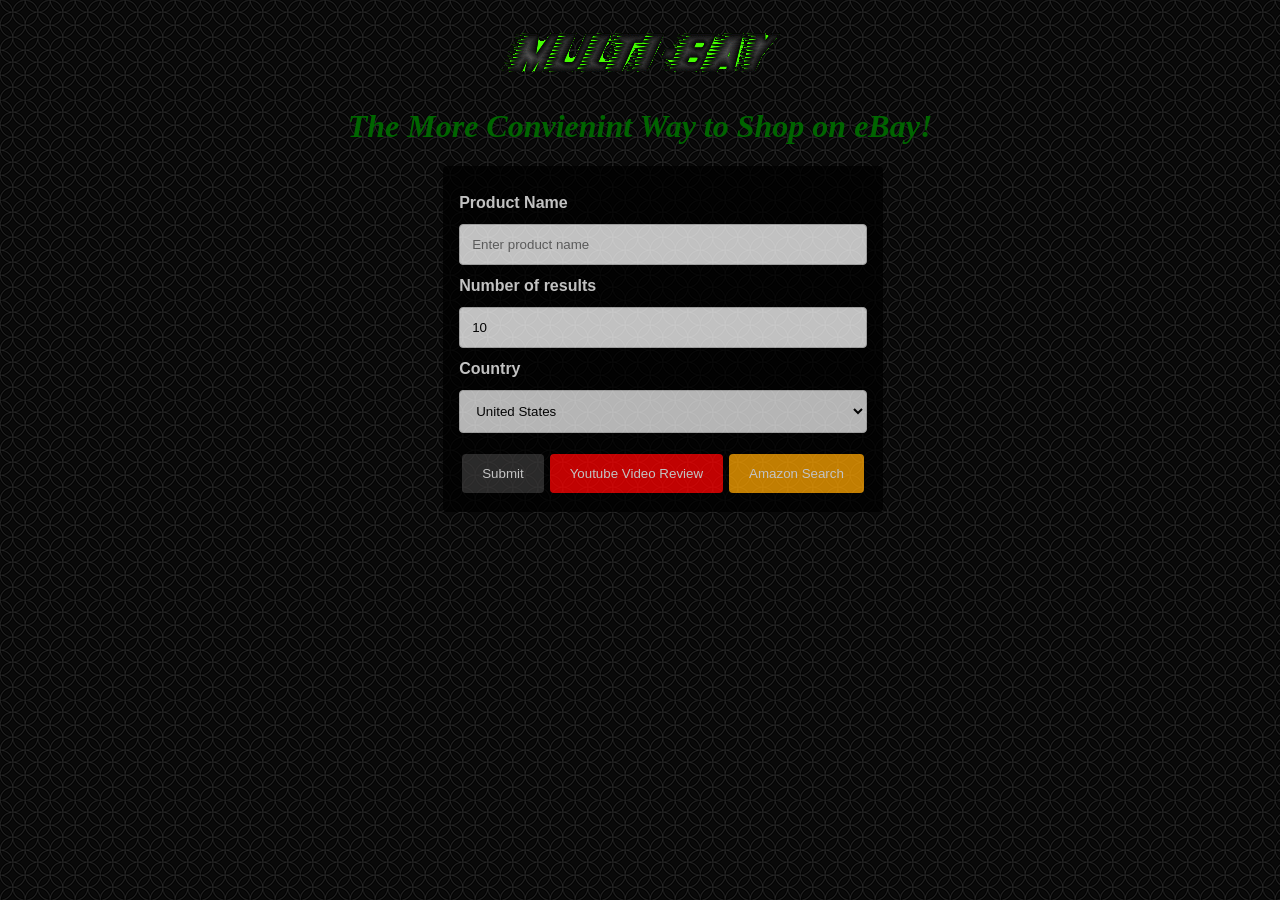
<file: home.html>
<html>

<head>
    <title>eBay Search Results</title>
    <link rel="stylesheet" href="style.css">
</head>

<body>
    <div id="container">
        
        <h1><img src="logo.gif" alt=""><br><em><div id="heading"> The More Convienint Way to Shop on eBay!</em></div></h1>
      
        <div id="formDiv">
            <form id="form" action="" method=POST>
                <label for="productName">Product Name </label>
                <input type="text" name="productName" id="productName" size="30" placeholder="Enter product name">
                <br>
                <label for="searchNumber">Number of results </label>
                <input type="text" name="searchNumber" id="searchNumber" size="17" value="10">
                <br>
                <label for="country">Country</label>
                <select name="country" id="country" size="1">
                    <option>United States</option>
                    <option>Australia</option>
                    <option>Austria</option>
                    <option>Belgium(Dutch)</option>
                    <option>Belgium(French)</option>
                    <option>Canada(English)</option>
                    <option>Canada(French)</option>
                    <option>France</option>
                    <option>Germany</option>
                    <option>Hong Kong</option>
                    <option>India</option>
                    <option>Ireland</option>
                    <option>Italy</option>
                    <option>Malaysia</option>
                    <option>Motors</option>
                    <option>Netherlands</option>
                    <option>Philippines</option>
                    <option>Poland</option>
                    <option>Singapore</option>
                    <option>Spain</option>
                    <option>Switzerland</option>
                    <option>United Kingdom</option>
                </select>
                <br>
                <br>
                <input type="button" name="Submit" value="Amazon Search" onclick="amazonSearch()" id="amazonSubmit">
                <input type="button" name="Submit" value="Youtube Video Review" onclick="youtubeSearch()" id="youtubeSubmit">
                <input type="button" name="Submit" value="Submit" onclick="ebayStart()" id="submit">
            </form>
        </div>
        <div id="results"></div>
        <script src="script.js"></script>
    </div>
</body>

</html>
</file>
<file: style.css>
body {
                                    background-image: url('dark.png');
                                    font-family: Univers Extended;
                                    -webkit-animation: fadein 3s;
                                    /* Safari, Chrome and Opera > 12.1 */
                                    -moz-animation: fadein 3s;
                                    /* Firefox < 16 */
                                    -ms-animation: fadein 3s;
                                    /* Internet Explorer */
                                    -o-animation: fadein 3s;
                                    /* Opera < 12.1 */
                                    animation: fadein 3s;
                                }

                                @keyframes fadein {
                                    from {
                                        opacity: 0;
                                    }
                                    to {
                                        opacity: 1;
                                    }
                                }
                                /* Firefox < 16 */

                                @-moz-keyframes fadein {
                                    from {
                                        opacity: 0;
                                    }
                                    to {
                                        opacity: 1;
                                    }
                                }
                                /* Safari, Chrome and Opera > 12.1 */

                                @-webkit-keyframes fadein {
                                    from {
                                        opacity: 0;
                                    }
                                    to {
                                        opacity: 1;
                                    }
                                }
                                /* Internet Explorer */

                                @-ms-keyframes fadein {
                                    from {
                                        opacity: 0;
                                    }
                                    to {
                                        opacity: 1;
                                    }
                                }
                                /* Opera < 12.1 */

                                @-o-keyframes fadein {
                                    from {
                                        opacity: 0;
                                    }
                                    to {
                                        opacity: 1;
                                    }
                                }

                                h1 {
                                    text-align: center;
                                    color: white;
                                }

                                #formDiv {
                                    margin-left: 34%;
                                    background-color: black;
                                    color: white;
                                    font-weight: bold;
                                    font-family: 'Helvetica Neue', Helvetica, Arial, sans-serif;
                                    position: absolute;
                                    padding: 15px;
                                    border: 1px solid;
                                    border-color: black;
                                    border-radius: 4px;
                                    opacity: 0.75;
                                }

                                tr:nth-child(4n+1) {
                                    background-color: red;
                                }

                                tr:nth-child(4n+2) {
                                    background-color: blue;
                                }

                                tr:nth-child(4n+3) {
                                    background-color: yellow;
                                }

                                tr:nth-child(4n+4) {
                                    background-color: green;
                                }

                                .red {
                                    color: red;
                                    display: inline;
                                }

                                .blue {
                                    color: blue;
                                }

                                .yellow {
                                    color: yellow;
                                }

                                .orange {
                                    color: orange;
                                }

                                .green {
                                    color: green;
                                }

                                #results {
                                    position: relative;
                                    top: 360px;
                                    width: 80%;
                                    margin: 0 auto;
                                    font-size: 30px;
                                    font-weight: bold;

                                }

                                * {
                                    box-sizing: border-box;
                                }

                                a {
                                    color: black;
                                    font-size: 16px;
                                    font-weight: bold;
                                    font-family: Verdana, Geneva, sans-serif;
                                    text-decoration: none;
                                }

                                a:hover {
                                    text-decoration: underline;
                                }

                                #productName,
                                #searchNumber,
                                select {
                                    width: 100%;
                                    padding: 12px;
                                    border: 1px solid #ccc;
                                    border-radius: 4px;
                                    box-sizing: border-box;
                                    resize: vertical;
                                }

                                label {
                                    padding: 12px 12px 12px 0;
                                    display: inline-block;
                                }

                                #submit {
                                    background-color: #363535;
                                    color: white;
                                    margin: 3px;
                                    padding: 12px 20px;
                                    border: none;
                                    border-radius: 4px;
                                    cursor: pointer;
                                    float: right;
                                }

                                #youtubeSubmit {
                                    background-color: red;
                                    color: white;
                                    margin: 3px;
                                    padding: 12px 20px;
                                    border: none;
                                    border-radius: 4px;
                                    cursor: pointer;
                                    float: right;
                                }

                                #amazonSubmit {
                                    background-color: orange;
                                    color: white;
                                    margin: 3px;
                                    padding: 12px 20px;
                                    border: none;
                                    border-radius: 4px;
                                    cursor: pointer;
                                    float: right;
                                }


                                #heading {
                                    color: darkgreen;
                                }

                                #submit:hover,
                                #amazonSubmit:hover,
                                #youtubeSubmit:hover {
                                    background-color: #45a049;
                                }

                                .container {
                                    border-radius: 5px;
                                    background-color: #f2f2f2;
                                    padding: 20px;
                                }

                                .col-25 {
                                    float: left;
                                    width: 25%;
                                    margin-top: 6px;
                                }

                                .col-75 {
                                    float: left;
                                    width: 75%;
                                    margin-top: 6px;
                                }
                                /* Clear floats after the columns */

                                .row:after {
                                    content: "";
                                    display: table;
                                    clear: both;
                                }
                                /* Responsive layout - when the screen is less than 600px wide, make the two columns stack on top of each other instead of next to each other */

                                @media (max-width: 600px) {
                                    .col-25,
                                    .col-75,
                                    input[type=submit] {
                                        width: 100%;
                                        margin-top: 0;
                                    }
</file>
